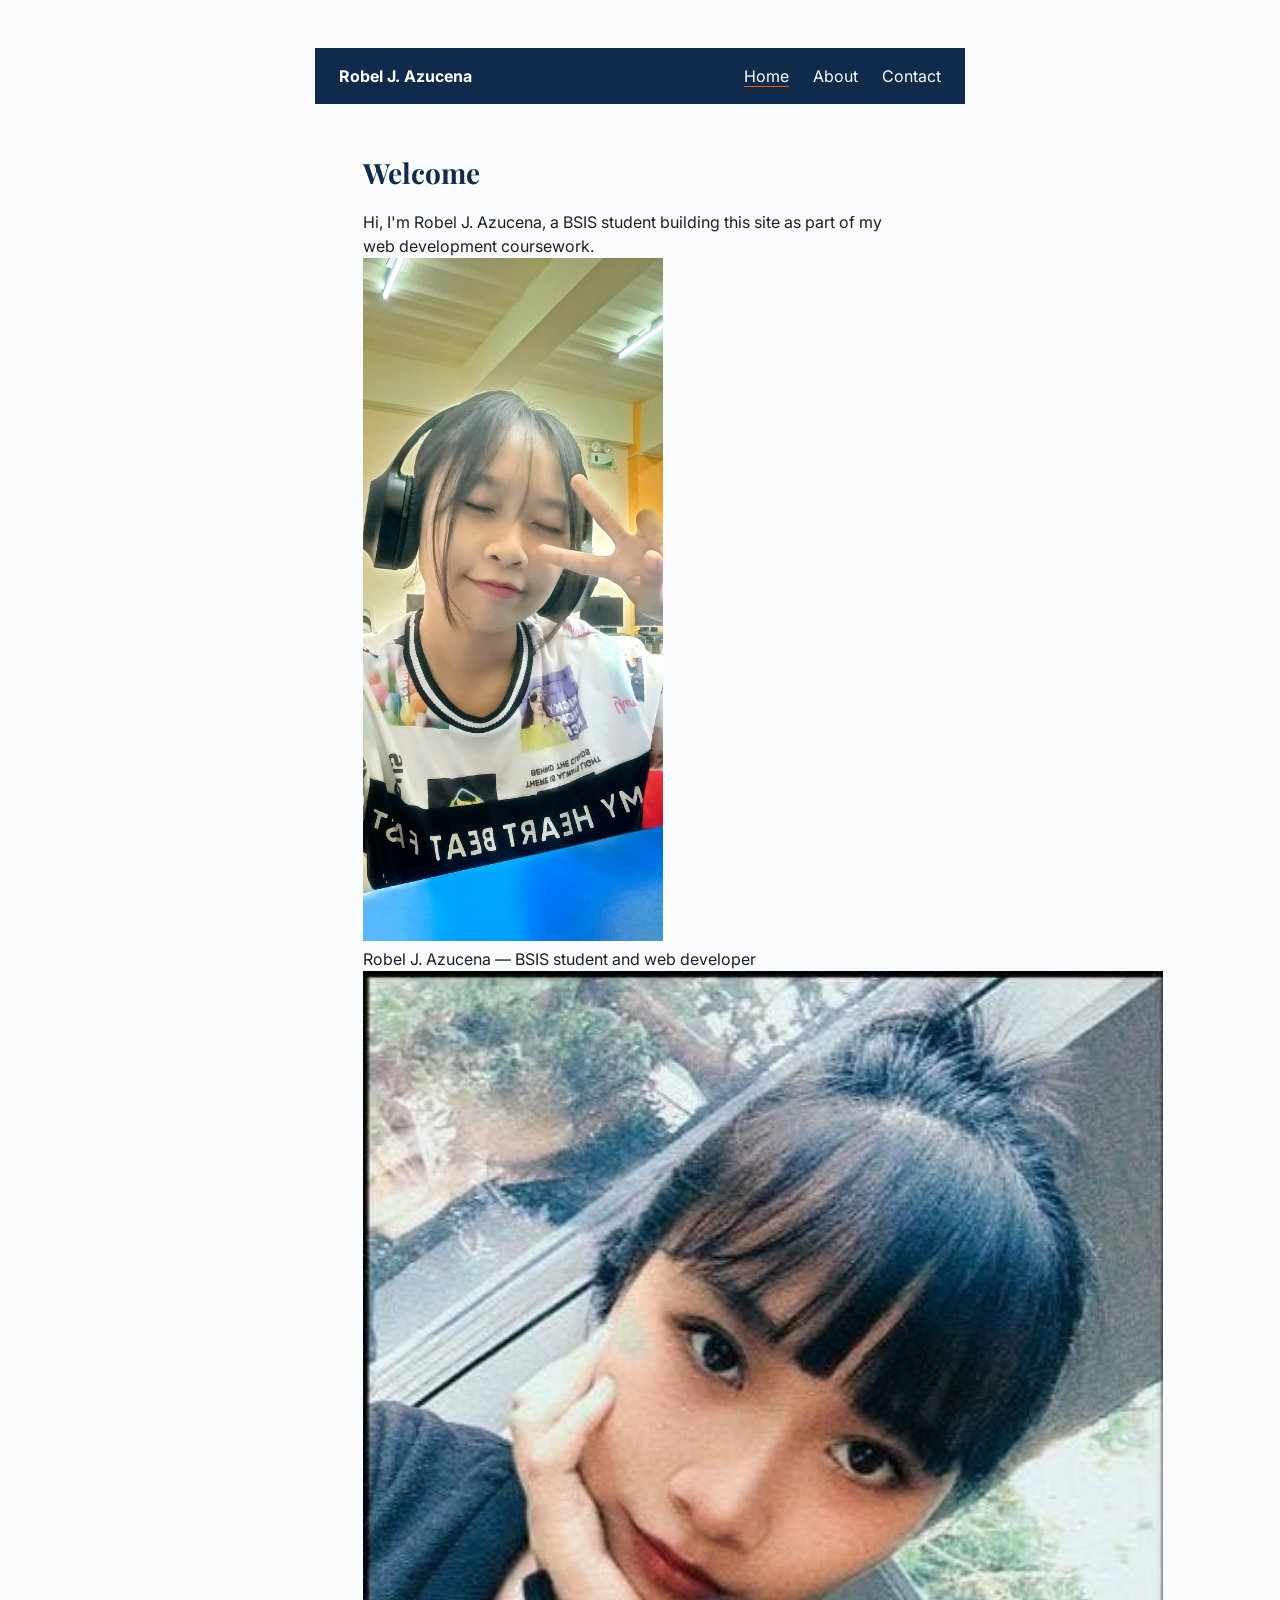
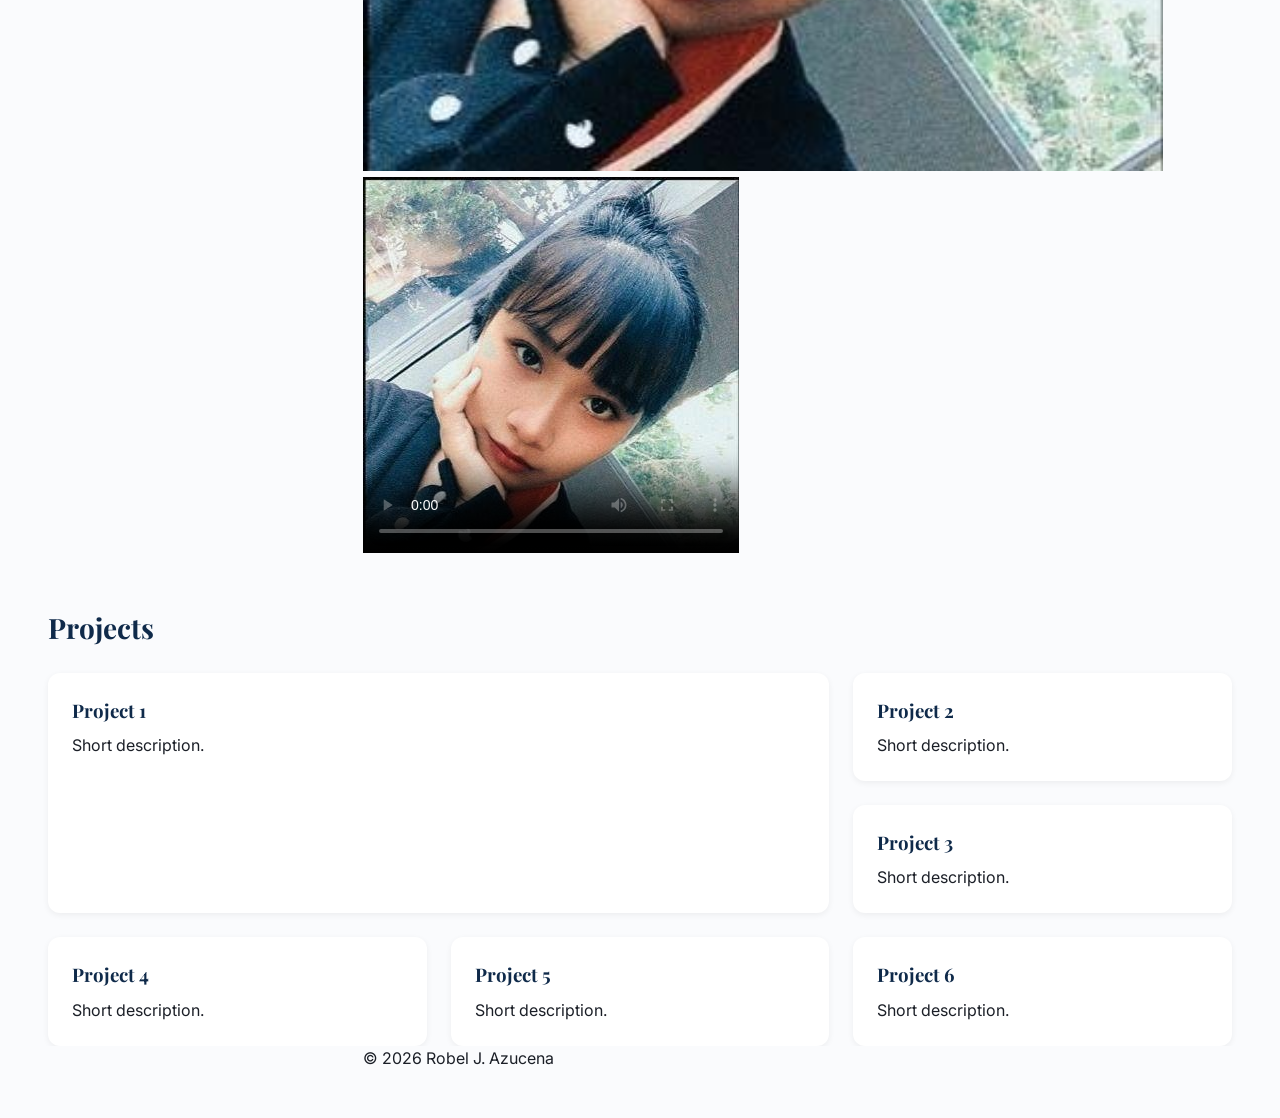
<file: index.html>
<!DOCTYPE html>
<html lang="en">
<head>
  <meta charset="UTF-8">
  <meta name="viewport" content="width=device-width, initial-scale=1">
  <title>Home | Robel J. Azucena</title>
  <meta name="description" content="Home page of Robel J. Azucena, a BSIS student and web developer showcasing coursework and projects.">
  <link rel="canonical" href="https://aibel-dev.github.io/seo-metadata/index.html">
  <!-- Open Graph -->
  <meta property="og:type" content="website">
  <meta property="og:title" content="Home | Robel J. Azucena">
  <meta property="og:description" content="BSIS student and web developer showcasing coursework and projects.">
  <meta property="og:image" content="https://aibel-dev.github.io/seo-metadata/assets/hero-md.jpg">
  <meta property="og:url" content="https://aibel-dev.github.io/seo-metadata/index.html">
  <!-- Twitter Card -->
  <meta name="twitter:card" content="summary_large_image">
  <link rel="preconnect" href="https://fonts.googleapis.com">
  <link href="https://fonts.googleapis.com/css2?family=Inter:wght@400;600&family=Playfair+Display:wght@700&display=swap" rel="stylesheet">
  <link rel="stylesheet" href="css/styles.css">
  <!-- JSON-LD Person Schema -->
  <script type="application/ld+json">
  {
    "@context": "https://schema.org",
    "@type": "Person",
    "name": "Robel J. Azucena",
    "alternateName": "Aibel",
    "url": "https://aibel-dev.github.io/seo-metadata/index.html",
    "image": "https://aibel-dev.github.io/seo-metadata/assets/avatar.jpg",
    "jobTitle": "BSIS Student",
    "affiliation": {
      "@type": "CollegeOrUniversity",
      "name": "Carlos Hilado Memorial State University"
    },
    "email": "mailto:azucenarobeljuesna@gmail.com",
    "sameAs": [
      "https://github.com/aibel-dev"
    ]
  }
  </script>
</head>
<body>
  <header class="site-header">
    <a href="index.html" class="logo">Robel J. Azucena</a>
    <nav>
      <ul class="nav-links">
        <li><a href="index.html" class="current">Home</a></li>
        <li><a href="about.html">About</a></li>
        <li><a href="contact.html">Contact</a></li>
      </ul>
    </nav>
  </header>
  <main>
    <article>
      <h2>Welcome</h2>
      <p>Hi, I'm Robel J. Azucena, a BSIS student building this site as part of my web development coursework.</p>
    </article>
    <figure>
      <img src="assets/avatar.jpg" alt="Robel J. Azucena smiling with eyes closed, wearing black headphones and making a peace sign, in a graphic print t-shirt" width="300">
      <figcaption>Robel J. Azucena — BSIS student and web developer</figcaption>
    </figure>
    <picture>
      <source type="image/webp"
        srcset="assets/hero-sm.webp 400w,
                assets/hero-md.webp 800w,
                assets/hero-lg.webp 1600w"
        sizes="(max-width: 600px) 90vw, 800px">
      <img src="assets/hero-md.jpg"
        alt="Robel J. Azucena resting her chin on her hand, smiling near a window"
        width="800" height="800"
        loading="lazy">
    </picture>
    <video controls poster="assets/hero-md.jpg" preload="metadata">
      <source src="assets/flower.mp4" type="video/mp4">
      <track src="assets/captions.vtt" kind="captions" srclang="en" label="English">
      Your browser does not support the video tag.
    </video>
    <section class="projects">
      <h2>Projects</h2>
      <div class="grid">
        <article class="project-card featured"><h3>Project 1</h3><p>Short description.</p></article>
        <article class="project-card"><h3>Project 2</h3><p>Short description.</p></article>
        <article class="project-card"><h3>Project 3</h3><p>Short description.</p></article>
        <article class="project-card"><h3>Project 4</h3><p>Short description.</p></article>
        <article class="project-card"><h3>Project 5</h3><p>Short description.</p></article>
        <article class="project-card"><h3>Project 6</h3><p>Short description.</p></article>
      </div>
    </section>
  </main>
  <footer>
    <p>&copy; 2026 Robel J. Azucena</p>
  </footer>
</body>
</html>
</file>
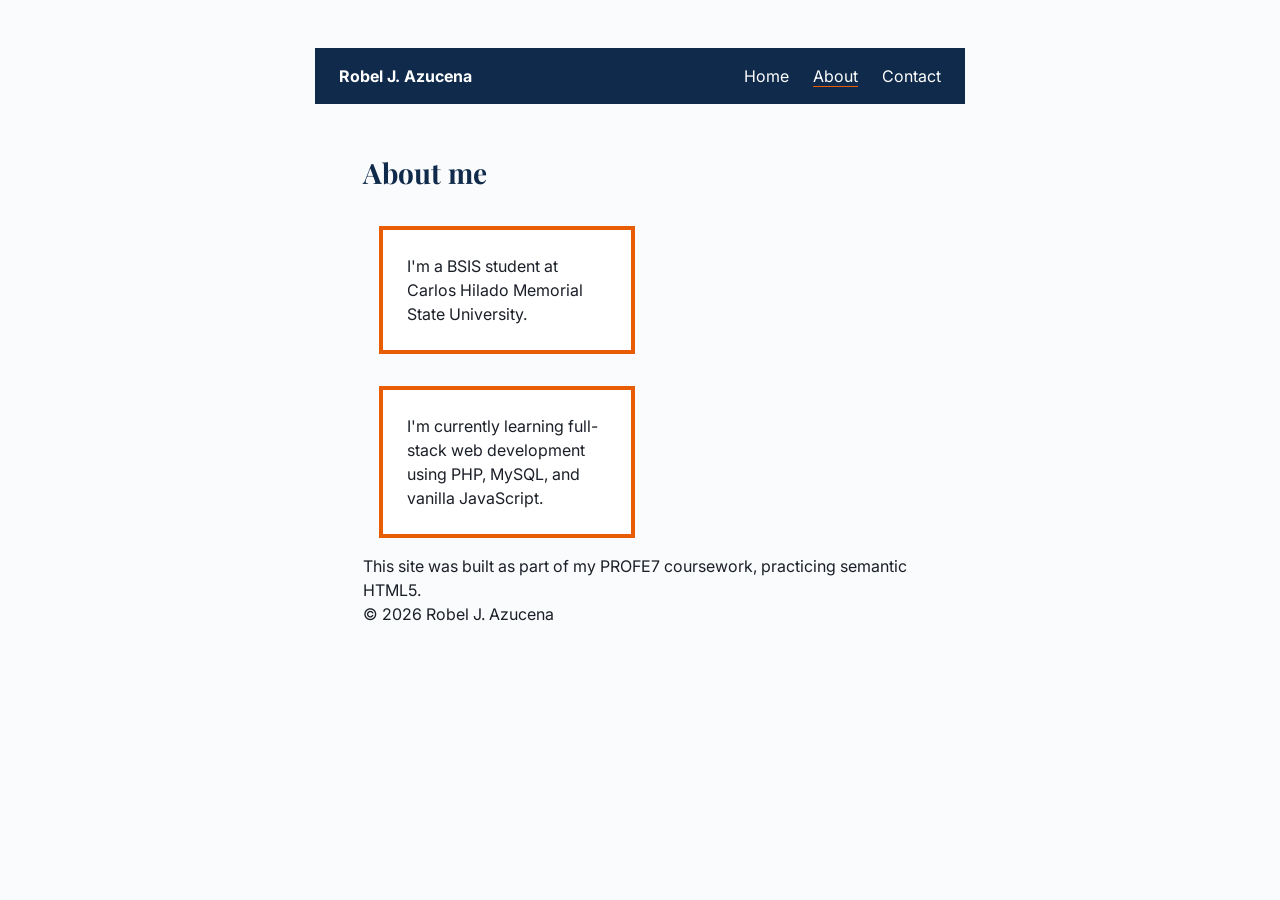
<file: about.html>
<!DOCTYPE html>
<html lang="en">
<head>
  <meta charset="UTF-8">
  <meta name="viewport" content="width=device-width, initial-scale=1">
  <title>About | Robel J. Azucena</title>
  <meta name="description" content="Learn more about Robel J. Azucena, a BSIS student at Carlos Hilado Memorial State University.">
  <link rel="canonical" href="https://aibel-dev.github.io/seo-metadata/about.html">
  <!-- Open Graph -->
  <meta property="og:type" content="website">
  <meta property="og:title" content="About | Robel J. Azucena">
  <meta property="og:description" content="BSIS student at Carlos Hilado Memorial State University, learning full-stack web development.">
  <meta property="og:image" content="https://aibel-dev.github.io/seo-metadata/assets/avatar.jpg">
  <meta property="og:url" content="https://aibel-dev.github.io/seo-metadata/about.html">
  <!-- Twitter Card -->
  <meta name="twitter:card" content="summary_large_image">
  <link rel="preconnect" href="https://fonts.googleapis.com">
  <link href="https://fonts.googleapis.com/css2?family=Inter:wght@400;600&family=Playfair+Display:wght@700&display=swap" rel="stylesheet">
  <link rel="stylesheet" href="css/styles.css">
</head>
<body>
  <header class="site-header">
    <a href="index.html" class="logo">Robel J. Azucena</a>
    <nav>
      <ul class="nav-links">
        <li><a href="index.html">Home</a></li>
        <li><a href="about.html" class="current">About</a></li>
        <li><a href="contact.html">Contact</a></li>
      </ul>
    </nav>
  </header>
  <main>
    <section>
      <h2>About me</h2>
      <div class="card">
        <p>I'm a BSIS student at Carlos Hilado Memorial State University.</p>
      </div>
      <div class="card">
        <p>I'm currently learning full-stack web development using PHP, MySQL, and vanilla JavaScript.</p>
      </div>
      <p>This site was built as part of my PROFE7 coursework, practicing semantic HTML5.</p>
    </section>
  </main>
  <footer>
    <p>&copy; 2026 Robel J. Azucena</p>
  </footer>
</body>
</html>
</file>
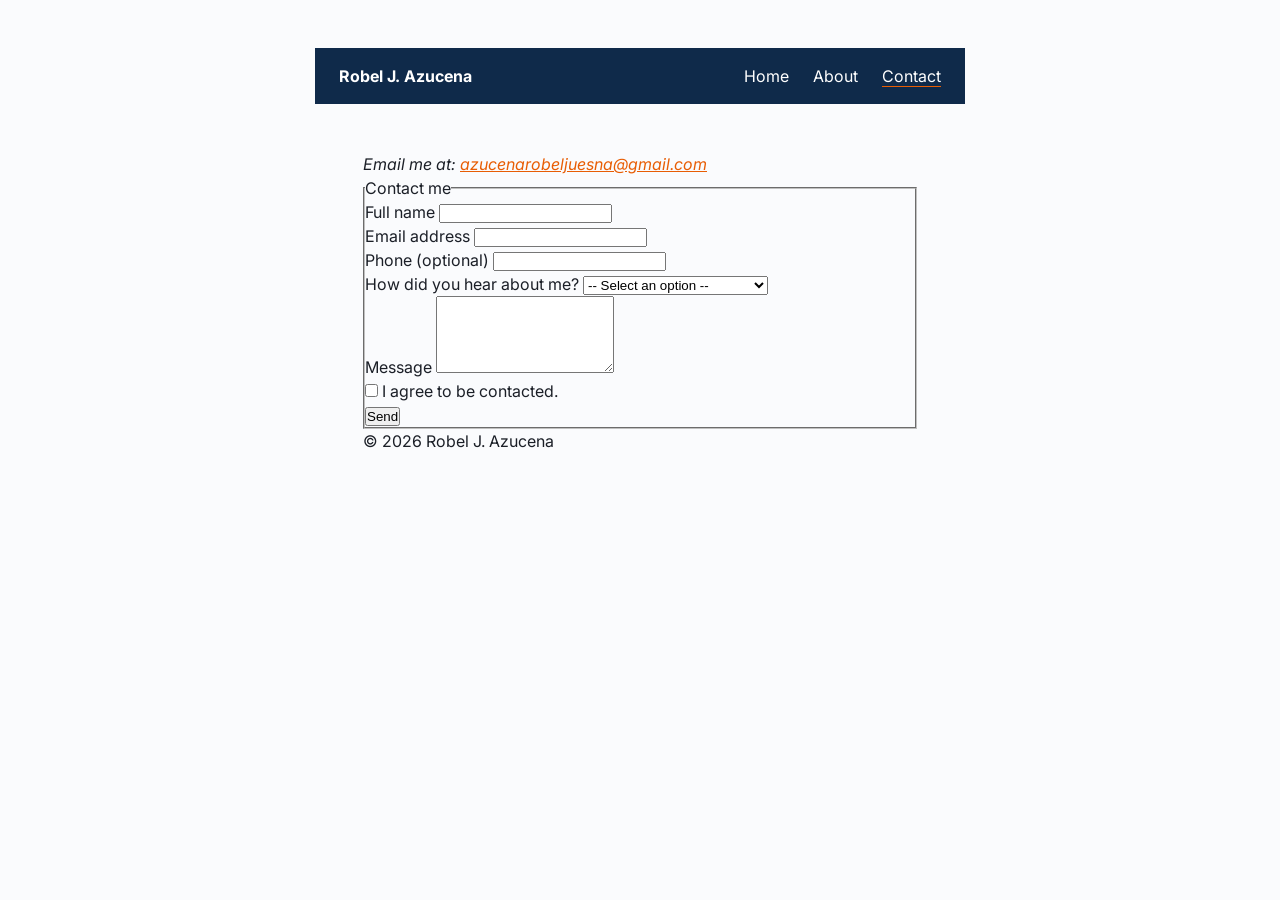
<file: contact.html>
<!DOCTYPE html>
<html lang="en">
<head>
  <meta charset="UTF-8">
  <meta name="viewport" content="width=device-width, initial-scale=1">
  <title>Contact | Robel J. Azucena</title>
  <meta name="description" content="Get in touch with Robel J. Azucena via email or the contact form below.">
  <link rel="canonical" href="https://aibel-dev.github.io/seo-metadata/contact.html">
  <!-- Open Graph -->
  <meta property="og:type" content="website">
  <meta property="og:title" content="Contact | Robel J. Azucena">
  <meta property="og:description" content="Reach out to Robel J. Azucena via email or the contact form.">
  <meta property="og:image" content="https://aibel-dev.github.io/seo-metadata/assets/avatar.jpg">
  <meta property="og:url" content="https://aibel-dev.github.io/seo-metadata/contact.html">
  <!-- Twitter Card -->
  <meta name="twitter:card" content="summary_large_image">
  <link rel="preconnect" href="https://fonts.googleapis.com">
  <link href="https://fonts.googleapis.com/css2?family=Inter:wght@400;600&family=Playfair+Display:wght@700&display=swap" rel="stylesheet">
  <link rel="stylesheet" href="css/styles.css">
</head>
<body>
  <header class="site-header">
    <a href="index.html" class="logo">Robel J. Azucena</a>
    <nav>
      <ul class="nav-links">
        <li><a href="index.html">Home</a></li>
        <li><a href="about.html">About</a></li>
        <li><a href="contact.html" class="current">Contact</a></li>
      </ul>
    </nav>
  </header>
  <main>
    <address>
      Email me at: <a href="mailto:azucenarobeljuesna@gmail.com">azucenarobeljuesna@gmail.com</a>
    </address>

    <section>
      <form action="#" method="POST">
        <fieldset>
          <legend>Contact me</legend>
          <p>
            <label for="name">Full name</label>
            <input type="text" id="name" name="name" required minlength="2">
          </p>
          <p>
            <label for="email">Email address</label>
            <input type="email" id="email" name="email" required>
          </p>
          <p>
            <label for="phone">Phone (optional)</label>
            <input type="tel" id="phone" name="phone" pattern="[0-9\-\s]{7,}">
          </p>
          <p>
            <label for="heard">How did you hear about me?</label>
            <select id="heard" name="heard">
              <option value="">-- Select an option --</option>
              <option value="friend">A friend told me</option>
              <option value="school">Through school/classmates</option>
              <option value="social">Social media</option>
              <option value="github">Found you on GitHub</option>
            </select>
          </p>
          <p>
            <label for="message">Message</label>
            <textarea id="message" name="message" rows="5" required></textarea>
          </p>
          <p>
            <label>
              <input type="checkbox" id="agree" name="agree" required>
              I agree to be contacted.
            </label>
          </p>
          <p>
            <button type="submit">Send</button>
          </p>
        </fieldset>
      </form>
    </section>
  </main>
  <footer>
    <p>&copy; 2026 Robel J. Azucena</p>
  </footer>
</body>
</html>
</file>
<file: css/styles.css>
:root {
  --clr-navy: #0F2A4A;
  --clr-accent: #E85D04;
  --clr-text: #1B1F27;
  --clr-muted: #5B6472;
  --clr-bg: #FAFBFD;
  --font-body: "Inter", system-ui, sans-serif;
  --font-heading: "Playfair Display", Georgia, serif;
  --space-xs: 0.5rem;
  --space-sm: 1rem;
  --space-md: 1.5rem;
  --space-lg: 3rem;
}

@media (prefers-color-scheme: dark) {
  :root {
    --clr-navy: #A9C7FF;
    --clr-accent: #FF9F5A;
    --clr-text: #E8EAED;
    --clr-muted: #9AA3B2;
    --clr-bg: #12151B;
  }
}

* {
  box-sizing: border-box;
  margin: 0;
  padding: 0;
}

body {
  font-family: var(--font-body);
  color: var(--clr-text);
  background: var(--clr-bg);
  line-height: 1.5;
  padding: var(--space-lg);
  max-width: 65ch;
  margin: 0 auto;
}

h1, h2, h3 {
  font-family: var(--font-heading);
  color: var(--clr-navy);
}

h1 {
  font-size: clamp(2rem, 5vw, 3.5rem);
  margin-bottom: var(--space-md);
}

h2 {
  font-size: 1.75rem;
  margin: var(--space-lg) 0 var(--space-sm);
}

a {
  color: var(--clr-accent);
}

.card {
  width: 200px;
  padding: 24px;
  border: 4px solid var(--clr-accent);
  margin: 16px;
  background: white;
  margin-top: 32px;
}

.card {
  box-sizing: content-box;
}

.site-header {
  display: flex;
  align-items: center;
  justify-content: space-between;
  padding: var(--space-sm) var(--space-md);
  background: var(--clr-navy);
  color: white;
  max-width: none;
  margin: 0 -3rem var(--space-lg);
}
.site-header .logo { color: white; font-weight: 700; text-decoration: none; }
.nav-links {
  list-style: none;
  display: flex;
  gap: var(--space-md);
}
.nav-links a { color: white; text-decoration: none; }
.nav-links a:hover { color: var(--clr-accent); }

.nav-links a.current {
  text-decoration: underline;
  text-decoration-color: var(--clr-accent);
  text-underline-offset: 4px;
}

.grid {
  display: grid;
  grid-template-columns: repeat(auto-fit, minmax(300px, 1fr));
  gap: var(--space-md);
  margin-top: var(--space-md);
}
.project-card.featured {
  grid-column: span 1;
  grid-row: span 1;
}

@media (min-width: 600px) {
  .project-card.featured {
    grid-column: span 2;
    grid-row: span 2;
  }
}
.project-card {
  padding: var(--space-md);
  border-radius: 12px;
  background: white;
  box-shadow: 0 2px 6px rgba(0,0,0,0.06);
}
.project-card h3 { color: var(--clr-navy); margin-bottom: var(--space-xs); }

.projects {
  width: 100vw;
  position: relative;
  left: 50%;
  right: 50%;
  margin-left: -50vw;
  margin-right: -50vw;
  padding: 0 var(--space-lg);
  box-sizing: border-box;
  overflow-x: hidden;
}
</file>
